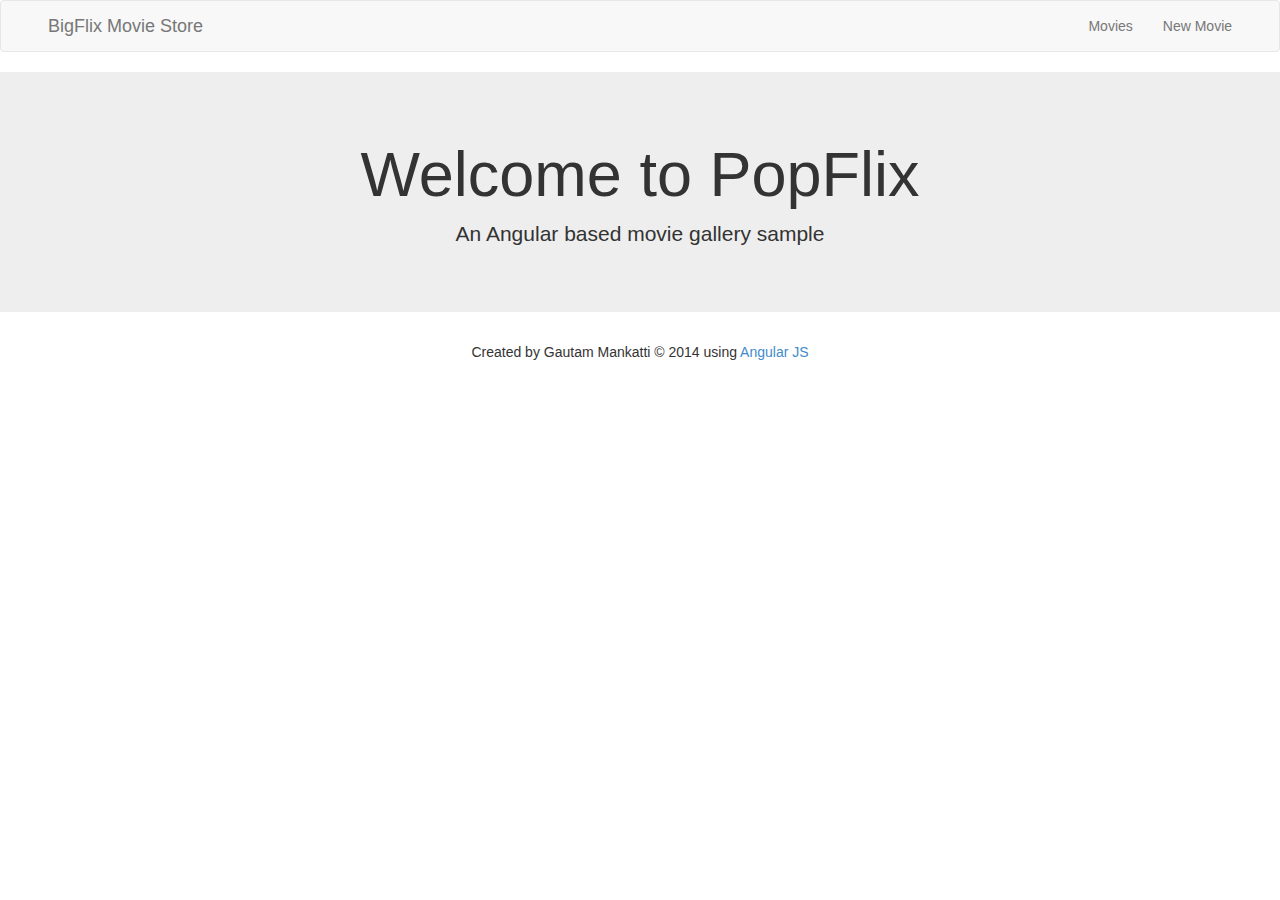
<file: index.html>
<!DOCTYPE html>
<html lang="en" data-ng-app="bigFlix">
<head>
	<meta charset="utf-8">
	<meta http-equiv="X-UA-Compatible" content="IE=edge">
	<meta name="viewport" content="width=device-width, initial-scale=1">
	<title>Pop Flix</title>

	<!-- Bootstrap -->
	<link rel="stylesheet" type="text/css" href="scripts/libs/bootstrap.min.css" />

	<!--    App css -->
	<link rel="stylesheet" type="text/css" href="scripts/css/bigFlix.css" />
</head>
<body ng-cloak>
<!-- HEADER AND NAVBAR -->
<app-header></app-header>

<!--    Dynamic content comes here  -->
<div ui-view=""></div>

<!-- FOOTER -->
<app-footer></app-footer>

<!--    Library files            -->
<script type="text/javascript" src="scripts/libs/angular.js"></script>
<script type="text/javascript" src="scripts/libs/angular-ui-router.min.js"></script>
<script type="text/javascript" src="scripts/libs/angular-animate.js"></script>
<script type="text/javascript" src="scripts/libs/jquery-1.6.1.min.js"></script>

<!-- Include all individual app script files as needed -->
<script type="text/javascript" src="scripts/js/app.js"></script>
<script type="text/javascript" src="scripts/js/common.js"></script>
<script type="text/javascript" src="scripts/js/home.js"></script>
<script type="text/javascript" src="scripts/js/movies.js"></script>

</body>
</html>
</file>
<file: scripts/css/bigFlix.css>
.container{ width:95%; }
.welcome {margin-top: 10px;}
.addMovie{float: right;}
.movie-info .poster{
  float: left;
  width: 20%;
}
.movie-info .info{
  width: 80%;
}
.clearBoth{
  clear: both;
}
.jumbotron .btn {
  font-size: 21px;
  padding: 14px 24px;
}
.backBtn{
  float: right;
  margin-top: 110px;
}

[ui-view].ng-enter, [ui-view].ng-leave {
  position: absolute;
  left: 0;
  right: 0;
  -webkit-transition:all .5s ease-in-out;
	-moz-transition:all .5s ease-in-out;
	-o-transition:all .5s ease-in-out;
	transition:all .5s ease-in-out;
}

[ui-view].ng-enter {
  opacity: 0;
  -webkit-transform:scale3d(0.5, 0.5, 0.5);
  -moz-transform:scale3d(0.5, 0.5, 0.5);
  transform:scale3d(0.5, 0.5, 0.5);
}

[ui-view].ng-enter-active {
  opacity: 1;
  -webkit-transform:scale3d(1, 1, 1);
  -moz-transform:scale3d(1, 1, 1);
  transform:scale3d(1, 1, 1);
}

[ui-view].ng-leave {
  opacity: 1;
  /*padding-left: 0px;*/  
  -webkit-transform:translate3d(0, 0, 0);
  -moz-transform:translate3d(0, 0, 0);
  transform:translate3d(0, 0, 0);
}

[ui-view].ng-leave-active {
  opacity: 0;
  /*padding-left: 100px;*/
  -webkit-transform:translate3d(100px, 0, 0);
  -moz-transform:translate3d(100px, 0, 0);
  transform:translate3d(100px, 0, 0);
}
</file>
